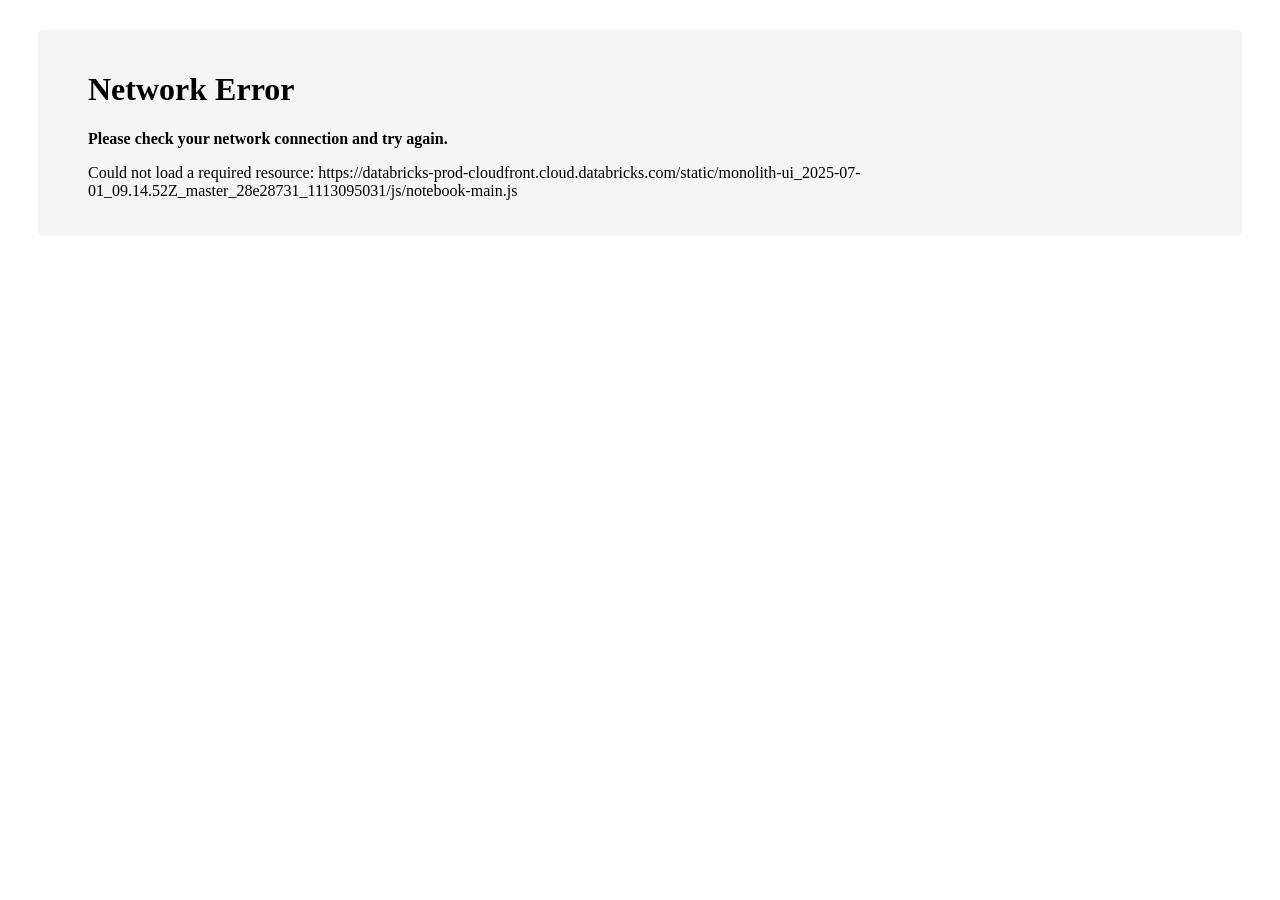
<file: docs/lakebridge/static/lakebridge_reconcile/lakebridge_recon_main.html>
<!DOCTYPE html>
<html>
<head>
  <meta name="databricks-html-version" content="1">
<title>lakebridge_recon_main - Databricks</title>

<meta charset="utf-8">
<meta name="google" content="notranslate">
<meta name="robots" content="nofollow, noindex">
<meta http-equiv="Content-Language" content="en">
<meta http-equiv="Content-Type" content="text/html; charset=UTF8">

<link rel="stylesheet" type="text/css" href="https://databricks-prod-cloudfront.cloud.databricks.com/static/monolith-ui_2025-07-01_09.14.52Z_master_28e28731_1113095031/css/notebook-main.css">
<link rel="icon" type="image/png" href="https://databricks-prod-cloudfront.cloud.databricks.com/static/monolith-ui_2025-07-01_09.14.52Z_master_28e28731_1113095031/login/favicon.ico"/>
<script>window.__STATIC_SETTINGS__ = {"enablePasswordAclsForTier":true,"enableDbfsFileBrowser":true,"enableSshKeyUI":true,"defaultStandardMaxVCpus":32,"enableLineageUI":true,"enableProjectsAllowList":false,"enableClusterMetricsUI":true,"enableNewClusterReduxFormUI":false,"quotaReducedStandardMode":false,"allowWhitelistedIframeDomains":true,"enableServicePrincipalClusters":true,"devTierName":"Community Edition","enableReposByDefault":true,"databricks.fe.enableVegaLiteDebugMode":false,"enableNotebookTemplateImport":true,"shardName":"oregon-prod","enableReservoirTableUI":true,"databricks.fe.enableClusterCreateDefaultToFirstPolicy":false,"dbcForumURL":"http://forums.databricks.com/","enableAutorestart":true,"enable-X-Frame-Options":true,"enableClusterOAuthField":true,"enableGp3":true,"defaultPythonVersion":3,"sandboxForSandboxFrame":"allow-scripts allow-popups allow-popups-to-escape-sandbox allow-forms allow-same-origin allow-downloads","heapAnalyticsUseCdn":false,"requireSpecialCharacterInDefaultPassword":true,"maxCustomTags":45,"databricks.fe.minAutoStopClassicSetInAPI":10,"jobNotebookDirectory":"__databricks_jobs_tmp","dbfsCommandResultServiceWriteResultMaxRetries":2,"enableMimeBundleResultRendering":true,"dbfsCommandResultServiceWriteResultTimeoutMillis":30000,"rStudioUserDefaultHomeBase":"/home","experiments":{"enableWorkspaceTour":true,"enableHomepagePrescriptiveQuickstart":false,"showAddTeammatesButton":false,"enableOnboardingModal":true},"forceAutorestart":false,"userCanUseDatabricksWorkspace":true,"enableClusterAcls":true,"serverlessClusterProductName":"High Concurrency","showS3TableImportOption":true,"defaultPerformanceMultipliersForDbr":{"AllPurpose":1,"JobsLight":1,"ServerlessRealTimeInference":1,"Jobs":1,"SQL":1},"redirectBrowserOnWorkspaceSelection":false,"maxEbsVolumesPerInstance":28,"enableWorkflowsInDBSQL":false,"enableLakehousesAclsUi":true,"isDbAdmin":false,"enableRStudioUI":true,"isAdmin":true,"databricks.fe.jobWebhooksPollingIntervalMs":5000,"isCloudlessWorkspace":false,"deltaProcessingBatchSize":1000,"timerUpdateQueueLength":100,"showH3Hint":true,"databricks.fe.sqlgateway.endpointOwnerAclEnabled":true,"enableLargeResultDownload":true,"enableSparkAdvisor":true,"jobsSqlEnableFetchEntityNameWithBatchSize":6,"zoneInfos":[{"id":"HA","isDefault":false,"isAuto":false},{"id":"auto","isDefault":true,"isAuto":true},{"id":"us-west-2a","isDefault":true,"isAuto":false},{"id":"us-west-2b","isDefault":false,"isAuto":false},{"id":"us-west-2c","isDefault":false,"isAuto":false}],"enableFileArrivalTriggers":true,"enableCustomSpotPricingUIByTier":true,"serverlessClustersEnabled":true,"enableWorkspaceBrowserSorting":true,"enablePolicyFamilyBackend":true,"enableSentryLogging":false,"enableProjectTypeInWorkspace":true,"disallowUrlImportExceptFromDocs":false,"deprecateContentSpacer":true,"defaultPerformanceMultipliersForPhoton":{"AllPurpose":2.0,"JobsLight":1,"ServerlessRealTimeInference":1,"Jobs":2.9,"SQL":1},"enableGlobalInitScriptsUi":true,"enableFeatureStoreUnityCatalogIntegration":true,"enableFolderSourceExport":true,"enablePresignedUrlDirectUploads":false,"enableSqlConfigurationParametersUI":true,"enableGravitonUi":true,"enableAutorestartPanel":false,"databricks.fe.enableJobsObservabilityUI":true,"databricks.fe.history.queryProfile.enableFusedSubGraphs":true,"userCanUseSqlService":true,"databricks.fe.enableChartAggregationDisabling":true,"enableSingleLogout":false,"enableDeprecatedGlobalInitScripts":false,"enablePublishNotebooks":false,"databricks.fe.enableMakingCEUpgradeRequest":false,"enableUploadDataUis":true,"enableDataMarketplace":false,"browserLogSamplingRateModulo":10,"createTableInNotebookS3Link":{"url":"https://docs.databricks.com/_static/notebooks/data-import/s3.html.template","displayName":"S3","workspaceFileName":"S3 Example"},"enableClusterPinningUI":true,"enableJobAclsConfig":true,"databricks.fe.notebookAutocompleteCacheDebounce":1000,"projectsAllowListPermissions":"ALL_REPOS","enableJobsListMostRecentRunColumn":false,"enableFullTextSearch":false,"enableElasticSparkUI":true,"enableHeapAnalytics":true,"storeInteractiveNotebookResultsInCustomerAccount":true,"clusters":true,"enableJawsMFE":true,"enableWorkspaceExperiments":true,"customerApprovedWSLoginExpirationTime":"indefinite","databricks.fe.enableReactNotebookUpdateBatching":true,"enableAzureToolbar":false,"databricks.fe.enablePipelinesUnityCatalogSelection":true,"fileStoreBase":"FileStore","enableDataExplorerInWebapp":true,"enableUserStatusColumn":true,"enableDisplayHtmlByFileStoreUrl":true,"requireAttachPermissionToRunCommand":false,"enableFolderSourceImport":true,"databricks.fe.clearTitleKS":false,"enableTableAclsConfig":false,"enableWorkspaceFilesystem":true,"disableFeedback":false,"graphqlLatestJobRunPollInterval":3000,"sqlAnalyticsClusterSizeToPricingUnits":{"db.xxsmall":4.0,"db.xlarge":80.0,"db.xsmall":6.0,"db.2xlarge":144.0,"db.small":12.0,"db.3xlarge":272.0,"db.medium":24.0,"db.4xlarge":528.0,"db.large":40.0},"enableCompletedRunsTableAutogenQuery":true,"enableDbtTask":true,"databricks.fe.logAutocompleteWarning":true,"jobDefaultMinWorkers":2,"checkBeforeAddingAadUser":false,"enableResetPassword":true,"disableClusterIamRoleOptionality":false,"maxClusterTagValueLength":255,"jobsSqlEnableFetchEndpointWithBatchSize":6,"databricks.fe.jobsReposDocsURL":"","enableJobsSparkUpgrade":true,"createTableInNotebookDBFSLink":{"url":"https://docs.databricks.com/_static/notebooks/data-import/dbfs.html.template","displayName":"DBFS","workspaceFileName":"DBFS Example"},"perClusterAutoterminationEnabled":true,"instancePoolsEnabled":true,"graphqlJobScheduleBackgroundListPollInterval":0,"enableNotebookCommandNumbers":true,"measureRoundTripTimes":true,"singleNodeClustersEnabled":true,"maxGraphqlJobListQueryTries":3,"enableInstancePoolPermissionsUi":true,"allowStyleInSanitizedHtml":false,"autorestartMaintenanceWindow":"15 20 * * 5","enableTableAclsByTier":true,"enableJobsGetAPI21":true,"hipaaUi":false,"enableLanguagePanel":true,"enablePeriodicTrigger":false,"enableRestrictedClusterCreation":false,"disablePersonalAccessTokenForAccount":false,"enableClusterAutoScaling":true,"enableJobsListUIRewrite":true,"enableLibraryAndInitScriptOnSharedClustersToggle":true,"databricks.fe.enableWsfsPythonTaskModal":true,"enableUserVisibleDefaultTags":true,"defaultNumWorkers":8,"databricks.fe.fixSelectMenuPositionWhenPortalTargetSet":true,"serverContinuationTimeoutMillis":10000,"enablePersonalVMPolicyForAllUsers":true,"enableJawsClusterReuse":true,"driverStderrFilePrefix":"stderr","enableJawsMFEShadowDOM":true,"databricks.fe.enableMergedImportModal":true,"roundTripReportTimeoutMs":60000,"honorControlCharacterInHtmlResult":true,"databricks.fe.uc.enableJobClusterSingleUserDefaultForUcGA":true,"useDuboisNotifications":true,"upgradeURLForBanner":"","enablePartnerHub":true,"accountsOwnerUrl":"https://accounts.cloud.databricks.com/?autoLogin=true&account_id=e6e8162c-a42f-43a0-af86-312058795a14","jobDefaultNumWorkers":8,"driverStdoutFilePrefix":"stdout","isMlflowNestedRunDeletionEnabled":true,"databricksDocsBaseHostname":"docs.databricks.com","jawsMFEPrefetchDelay":30000,"enableNotebookMonacoByDefault":true,"enableMultiLevelSchemaBrowser":true,"tableFilesBaseFolder":"/tables","sparkHistoryServerEnabled":true,"enableEBSVolumesUI":true,"databricks.fe.minAutoStopServerlessSetInUI":5,"maxWorkspaceFileEditSizeMb":10,"jobsRunAsPrincipalEnabled":true,"cellOperationBufferCapacity":100,"minDaysSinceDeletedToPurge":30,"homePageWelcomeMessage":"Welcome to ","dbfsCommandResultUiFetchTimeoutMillis":15000,"metastoreServiceRowLimit":1000000,"defaultStandardMinVCpus":8,"databricks.fe.enableIgnorePhotonOnByDefaultWhenUsingPolicies":true,"enableIPythonImportExport":true,"enable-X-Content-Type-Options":true,"enableJawsObservabilityUI":false,"enableSpotFleetPoolUi":false,"enableClusterTagsUI":true,"branch":"webapp_2025-06-21_05.59.53Z_master_0ab6f450_1960346000","enableSparkEnvironmentVariables":true,"enableX509Authentication":false,"useAADLogin":false,"enableByocUi":true,"enableStructuredStreamingNbOptimizations":true,"centralizedLoginEnabled":true,"local":false,"enableServerlessJobsUI":false,"enableClusterAutoScalingForJobs":true,"enableStrongPassword":false,"showReleaseNote":true,"displayDefaultContainerMemoryGB":30,"enableSsoSupportConfig":true,"enableAzureSpotVM":true,"broadenedEditPermission":false,"databricks.fe.notebookSqlErrorMark":true,"databricks.fe.enableWebhookDestinationsForAdminConsole":true,"maxDbtCommands":10,"workspaceLaunchTimestamp":1605285765770,"commandResultFetchWrapperDurationBeforeDisplayingFetchingStatusMillis":1000,"getMaxTokenLifetimeDays":90,"enableProSQLWarehouseDocumentation":true,"enableSQLEndpointInNotebook":true,"enableUcInPartnerConnect":true,"enableEphemeralRunsUpdate":false,"aclRequestBatchSize":100,"enableDatabricksAutologgingAdminConf":true,"workspaceFilesystemMaxFileSizeMb":500,"generateImplicitDf":true,"databricks.fe.enableGcpServiceAccount":true,"enableNewNotebookScheduleQueryByPathLimit":20,"deploymentMode":"production","useSpotForWorkers":true,"statusIOURL":"https://status.databricks.com/","removePasswordInAccountSettings":false,"enableLibraryAndInitScriptOnSharedCluster":true,"jobsSqlTaskUIEnabled":true,"enableProjectsAdminUI":true,"databricks.fe.jaws.filterByListRunState":true,"enableTokenManagementForTier":true,"enforceWorkspaceViewAcls":true,"enableUserInviteWorkflow":true,"mlflowModelServingEndpointCreationEnabled":true,"enableClusterBlueprints":true,"shouldShowWorkspaceName":false,"useAbsoluteUrlForWorkspaceSelection":false,"createTableConnectorOptionLinks":[{"url":"https://docs.databricks.com/_static/notebooks/structured-streaming-kinesis.html","displayName":"Amazon Kinesis","workspaceFileName":"Amazon Kinesis Example"},{"url":"https://docs.databricks.com/_static/notebooks/cassandra.html","displayName":"Cassandra","workspaceFileName":"Cassandra Example"},{"url":"https://docs.databricks.com/_static/notebooks/snowflake-python.html","displayName":"Snowflake","workspaceFileName":"Snowflake Example"},{"url":"https://docs.databricks.com/_static/notebooks/data-import/jdbc.html","displayName":"JDBC","workspaceFileName":"JDBC Example"},{"url":"https://docs.databricks.com/_static/notebooks/structured-streaming-etl-kafka.html","displayName":"Kafka","workspaceFileName":"Kafka Example"},{"url":"https://docs.databricks.com/_static/notebooks/redis.html","displayName":"Redis","workspaceFileName":"Redis Example"},{"url":"https://docs.databricks.com/_static/notebooks/elasticsearch.html","displayName":"Elasticsearch","workspaceFileName":"Elasticsearch Example"},{"url":"https://docs.databricks.com/_static/notebooks/mongodb.html","displayName":"MongoDB","workspaceFileName":"MongoDB Example"}],"enableQueryCancellation":true,"enableFileStoreEndpoint":true,"enableStaticNotebooks":true,"jobDefaultMaxWorkers":8,"enableNewLineChart":true,"enableDataScienceAndEngineeringDashboard":true,"sandboxForUrlSandboxFrame":"allow-scripts allow-popups allow-popups-to-escape-sandbox allow-forms","databricks.fe.jaws.prefillMissingWarehouseForSqlTask":true,"enableCssTransitions":true,"azureDevOpsServicesBaseUrl":"https://dev.azure.com","maxQueueTimeUpperBound":43200,"minClusterTagKeyLength":1,"defaultJobClusterModel":{"spark_version":"15.4.x-scala2.12","aws_attributes":{"first_on_demand":1,"availability":"SPOT_WITH_FALLBACK"},"node_type_id":"i3.xlarge","spark_env_vars":{"PYSPARK_PYTHON":"/databricks/python3/bin/python3"},"data_security_mode":"NONE","runtime_engine":"PHOTON","num_workers":8},"databricks.fe.enableServerlessSparkUI":false,"databricks.deltapipelines.ucEnabledWorkspaces":"","enableJawsUi":true,"credentialPassthroughEnabledStandardClusterMap":{"spark.databricks.passthrough.enabled":"true"},"jobsListBackendPaginationUpperBoundReached":true,"maxJobsTagsLimit":25,"pricingURL":"https://databricks.com/product/pricing","enableClusterAclsConfig":true,"enableRunSelectedText":true,"notifyLastLogin":false,"enableSshKeyUIByTier":true,"enableNewGcpNodeComposition":false,"enableCreateClusterOnAttach":false,"largeTextResultInIframeThreshold":100000,"enableClusterSubscription":true,"databricks.fe.enableTelemetryForTruncatedTableResult":true,"defaultSingleNodeJobClusterModel":{"spark_version":"15.4.x-scala2.12","spark_conf":{"spark.master":"local[*, 4]","spark.databricks.cluster.profile":"singleNode"},"aws_attributes":{"first_on_demand":1,"availability":"SPOT_WITH_FALLBACK"},"node_type_id":"i3.xlarge","custom_tags":{"ResourceClass":"SingleNode"},"spark_env_vars":{"PYSPARK_PYTHON":"/databricks/python3/bin/python3"},"enable_elastic_disk":true,"data_security_mode":"NONE","runtime_engine":"PHOTON","num_workers":0},"enableQueryExecutionSummaryFrontend":true,"defaultMinWorkers":2,"commandStatusDebounceMaxWait":1000,"databricks.fe.enableJobsRepoInNotebookScheduling":true,"files":"files/","enableGraphqlOperationNameInPath":true,"alwaysEnableDataSecurityMode":true,"enableFeatureCatalog":true,"enableSqlService":true,"enableClusterStartTimePrediction":false,"enableDriverLogsUI":true,"enableExperimentalCharts":false,"graphqlJobRunsMatrixPollInterval":5000,"enableSearchV2":true,"disableDbrBasicRestrictions":false,"enableAccessModeDataField":false,"defaultMaxWorkers":8,"isMetastoreInstalled":true,"enableWorkspaceAclsConfig":true,"databricks.fe.enablePolicyFamilyUi":true,"dropzoneMaxFileSize":2047,"enableSqlLocalFileUpload":true,"databricks.fe.minAutoStopServerlessSetInAPI":1,"driverLog4jFilePrefix":"log4j","enableSingleSignOn":true,"isMlflowDatabricksGitLineageEnabled":true,"enableMavenLibraries":true,"displayRowLimit":1000,"notebookTooManyCommandsNotificationLimit":1000,"enableJobSingleUserClustersUi":true,"maxNumTableResultColumnsToRender":50,"enablePlotWarningsRenderingWorkaround":true,"enableSparkEnvironmentVariablesUI":true,"defaultSparkVersion":{"key":"15.4.x-scala2.12","displayName":"15.4 LTS (includes Apache Spark 3.5.0, Scala 2.12)","packageLabel":"release__15.4.x-snapshot-scala2.12__databricks__15.4.18__e74d70e__a6025b5__jenkins__cbe218d__format-3","upgradable":true,"deprecated":false,"customerVisible":true,"sparkVersion":"3.5.0","scalaVersion":"2.12","gpuSupport":"false","dbrVersion":{"major":15,"feature":4,"patch":18},"capabilities":["SUPPORTS_BYOC","SUPPORTS_SHIELD","SUPPORTS_END_TO_END_ENCRYPTION","SUPPORTS_RSTUDIO","SUPPORTS_DATABRICKS_DELTA","SUPPORTS_ADLS_PASSTHROUGH","SUPPORTS_ADLS_GEN2_PASSTHROUGH","SUPPORTS_IAM_PASSTHROUGH","SUPPORTS_DATA_PLANE_EVENT_TRACKING","STANDARD_SKU","SUPPORTS_PYTHON3_ONLY","SUPPORTS_OPTIMIZED_AUTOSCALING","SUPPORTS_WEB_TERMINAL","SUPPORTS_TABLE_ACLS","SUPPORTS_JDK_11","SUPPORTS_JDK_8","SUPPORTS_UNITY_CATALOG","SUPPORTS_UNITY_CATALOG_GA","SUPPORTS_PYTHON_LIBRARIES_ON_SHARED_CLUSTERS","SUPPORTS_WSFS_PYTHON_LIBRARIES_ON_ASSIGNED_CLUSTERS","SUPPORTS_VOLUMES_INIT_SCRIPT_ON_UC_CLUSTERS","SUPPORTS_JAR_LIBRARIES_ON_SHARED_CLUSTERS","SUPPORTS_MAVEN_LIBRARIES_ON_SHARED_CLUSTERS","SUPPORTS_VOLUMES_JAR_LIBRARIES_ON_SHARED_CLUSTERS","SUPPORTS_VOLUMES_JAR_LIBRARIES_ON_ASSIGNED_CLUSTERS","SUPPORTS_VOLUMES_WHL_LIBRARIES_ON_ASSIGNED_CLUSTERS","SUPPORTS_WSFS_LIBRARIES_ON_NO_ISOLATION_CLUSTERS","SUPPORTS_WSFS_INIT_SCRIPT_FUSE_MOUNT","SUPPORTS_MODELS_IN_UC_AS_DEFAULT","SUPPORTS_WEB_TERMINAL_ON_USER_ISOLATED_CLUSTERS","SUPPORTS_REQUIREMENTS_FILE_ON_CLASSIC_CLUSTERS","DEPRECATE_DBFS_LIBRARY_INSTALLATIONS"],"requiredVisibilityTag":null,"category":"Standard","universeRevision":"e74d70e34e5d979b0895c677c6d28c393cd43543","performanceDbuMultipliers":null,"pythonVersion":"3.11.11","generalAvailability":true,"isLTS":true,"eosDate":"2027-08-19","useJDK17":null},"mlflowModelRegistryEmailNotificationsEnabled":true,"enableUseConsistentColors":true,"jobsSqlTaskUIEnabledWithoutEntitlementChecks":true,"enableNewLineChartParams":false,"enableEnforceImdsV2":true,"deprecatedEnableStructuredDataAcls":false,"enableCustomSpotPricing":true,"enableCredentialPassthroughByTier":true,"enableRStudioFreeUI":true,"enableMountAclsConfig":false,"databricks.fe.enableLocaleSelectNudge":true,"jobsRunAsPrincipalEnabledPrivatePreview":false,"defaultAutoterminationMin":120,"enableJobsEmailsV2Optout":false,"enablePipelinesDataSample":true,"databricks.fe.jaws.enableTypedSqlQueryParameterUI":true,"databricks.fe.prePhotonExperimentDefaultNumWorkers":8,"useDevTierHomePage":false,"enableJobsEmailsV2AdminConf":true,"defaultStandardNumVCpus":32,"isGenerateDltInferenceNotebookEnabled":true,"disableExportNotebook":false,"enableVerboseAuditLogs":true,"enableResizingClustersOnDataPanelDropdown":true,"databricks.deltapipelines.isUCCatalogEnabled":true,"commandStatusDebounceInterval":100,"enableTrashFolder":true,"showSqlEndpoints":true,"enforceUserIsolationAdminToggle":true,"enableTestConnIframe":true,"metaInstanceProfilesEnabled":true,"serveIframeFromUserContentDomain":true,"enableNotebookDatasetInfoView":true,"enableFullDownloadComplexType":true,"defaultTagKeys":{"CLUSTER_NAME":"ClusterName","VENDOR":"Vendor","CLUSTER_TYPE":"ResourceClass","CREATOR":"Creator","CLUSTER_ID":"ClusterId"},"enableClusterAclsByTier":true,"graphqlJobListPollInterval":10000,"azurePortalLink":"https://portal.azure.com","cloud":"AWS","enableDbsqlInternalRedirect":true,"customSparkVersionPrefix":"custom:","databricks.fe.enableDualRenderer":false,"enableSparkConfUI":true,"enableDbfsForWorkspace":true,"enableEndpointToWarehouseRename":true,"sparkVersionsSupportedForGenericComputeClusters":["10.4.x-scala2.12","11.3.x-scala2.12"],"datasetPreviewRowLimit":10,"homePageLogoDefault":"login/logo_2020/databricks.svg","instancePoolMaxCustomTags":{"AWS":43,"Azure":41,"GCP":52},"enableNotebookTableClipboard":true,"maxNumFileBrowserColumns":2,"databricks.fe.enableSimpleClusterCreateUi":true,"featureTier":"ENTERPRISE_TIER_V2","databricks.fe.prePhotonExperimentDefaultMaxWorkers":8,"customReferences":"","databricks.fe.enableRedashQueryClientHydration":true,"enableDatasourcesSearchInPartnerConnect":false,"enableRunJobTask":true,"autoInjectedDbAdminTokenExpirationMinutes":60,"mlflowRunArtifactDownloadEnabled":true,"enforceUserIsolation":false,"enableOrgSwitcherUI":true,"clustersLimit":-1,"enableExternalLocationIngestion":false,"enableElasticDisk":true,"databricks.fe.data.dltPipelineLineageEnabled":true,"reposIpynbResultsExportPermissions":"ALLOW","projectsAllowList":"","databricks.fe.enableColorConsistency":false,"dynamicSparkVersionPolicyLabels":{"auto:latest-lts":"16.4.x-scala2.12","auto:prev-major":"16.4.x-scala2.12","auto:prev-major-ml":"16.4.x-cpu-ml-scala2.12","auto:latest-lts-ml":"16.4.x-cpu-ml-scala2.12","auto:latest":"17.0.x-scala2.13","auto:prev-lts-ml":"15.4.x-cpu-ml-scala2.12","auto:latest-ml":"17.0.x-cpu-ml-scala2.13","auto:prev-lts":"15.4.x-scala2.12"},"enableMultiSelect":true,"homePageLogo":"login/logo_2020/databricks.svg","shouldDisableFeedbackForms":false,"databricks.fe.jaws.enableDashboardSubscriptionsUi":true,"enableHlsRuntime":true,"enableJobsTags":true,"enableSamlAssertionEncryptionForWorkspace":false,"enableRepoAutosync":true,"databricks.fe.batchRenderingSizeForLargeNotebook":100,"enableContinuousJob":true,"enableWorkspaceFilesystemAdminUI":true,"enableNotebookRequestForAccess":true,"isModelServingV2AvailableInCurrentWorkspace":false,"enableSingleSignOnLogin":true,"enforceClusterViewAcls":true,"ebsVolumeSizeLimitGB":{"GENERAL_PURPOSE_SSD":[32,4096],"THROUGHPUT_OPTIMIZED_HDD":[500,4096]},"credentialPassthroughEnabledMap":{"spark.databricks.passthrough.enabled":"true","spark.databricks.pyspark.enableProcessIsolation":"true","spark.databricks.repl.allowedLanguages":"python,sql"},"requireEmailUserName":true,"usageLoggerPublicKey":"MIICIjANBgkqhkiG9w0BAQEFAAOCAg8AMIICCgKCAgEAvybTJcp5ASsKVZxzaNEiL1utKgIBBVYoCCLq+FoS3UmYuHyrRsFRKvSXy2aR3Kfuyz7CGPQdH0fwjqDOl/jfMofyTR718mbLPhz6ZjGmYSVCPm7LRYoloMs66JzzlLYpR2lths5STdRJfjZ51M28gWTcq85odBtUOLq268pmOwgxwJEs7A22v+Cm26X9Min5mRS1PQ69x9SeTBby0Dk5tw4AtHaPkwDh9jxdZrEOqyDAilxvFSzxNBzq+l/WTF/is7r3BAh5b311/JaC/81bs9lwX5ry060xJ+KN86DykMuCiQIghWhlkem+/fpdLim7leWNYzhfl/VlwE8TIKuu49T+5bChGDYCY8yhQleI5xUVaxMehHsDbYmBJOFhOK1nURhvllwlJMWxqvkM20IDIK6lM7S9GqyW5Erz2Z6tMVL5k7UFNgxRKIpQUGD9O3gcpC4YcQ1GGI/c/JhJnOF8702XqBopURCYtmOypm5Bdw+8yjyii9JqYUH+1vBzKOtvK+3vBoTROm3gjMJSIawRxRlKuqxxyMD61RIBC266jeoFboSEBeh/geeWhgAdw6eRQQKpC4j+IZinT/+hJFDdkAaS23gymex82KE3lq4Gi+CNT1HxByPw6b4uHnp9FPjNKcv5XdkkEYbn3C1Mhu1hTyzfyh0d/URoURDxuBc3VVsCAwEAAQ==","isMlflowDatabricksAutologgingFeatureFlagEnabled":true,"enableRServerless":true,"frameRateReportIntervalMs":10000,"databricks.fe.enableAddDataPage":true,"unityCatalogServiceEnabled":true,"dbcFeedbackURL":"https://feedback.azure.com/forums/909463-azure-databricks","iframeSandboxBaseHostPath":"cloud.databricksusercontent.com/static/monolith-ui_2025-07-01_09.14.52Z_master_28e28731_1113095031","webTerminalPortNumber":7681,"showVersion":true,"databricks.fe.jaws.enforceServerlessDbsql":false,"enableImdsV2AdminConfPanel":true,"userCanUseTokens":true,"enableStoringCommandResultsInDbfs":true,"enableJawsMultitasking":true,"serverlessClustersByDefault":false,"enableJobViewAcls":true,"databricks.fe.activeRunsCountPollInterval":10000,"collectDetailedFrameRateStats":true,"productName":"Databricks","pageHeaderFooterBanners":"{}","enableWorkspaceAcls":true,"maxClusterTagKeyLength":127,"enableNotebookCollapsibleHeadings":true,"gitHash":"","clusterTagReservedPrefixes":["aws:"],"autorestartComplianceWindow":"7","tableAclsEnabledMap":{"spark.databricks.acl.dfAclsEnabled":"true","spark.databricks.repl.allowedLanguages":"python,sql"},"signupUrl":"https://databricks.com/try-databricks","userCanUsePasswords":false,"databricksDocsNotebookPathPrefix":"^https://docs\\.databricks\\.com/_static/notebooks/.+$","defaultPythonIndentationForWorkspace":2,"graphqlClusterListPollIntervalMs":10000,"deltaStatsReportIntervalMs":0,"instancePoolMinimumMaxCapacityValue":1,"showDeleteConnection":true,"enableTokensConfig":true,"enableAccessGrantedEmailNotification":true,"allowFeedbackForumAccess":true,"enableServicePrincipalsUi":true,"enableNotebookDiagnosticUtility":false,"frameDurationReportThresholdMs":1000,"enablePerClusterInitScriptsV2UI":true,"mlflowModelServingV2EndpointCreationEnabled":true,"enableJawsRepoUI":true,"enableImportFromUrl":true,"enableWebTerminal":true,"enablePipelinesUi":true,"genericServerlessComputeDbuMap":{"Virtual2XSmall":{"min":13.75,"max":13.75},"VirtualSmall":{"min":13.75,"max":34.375},"VirtualXLarge":{"min":41.25,"max":233.75},"VirtualXSmall":{"min":13.75,"max":20.625},"VirtualAutoscaling":{"min":13.75,"max":467.5},"Virtual3XLarge":{"min":82.5,"max":907.5},"VirtualLarge":{"min":27.5,"max":123.75},"Virtual2XLarge":{"min":55.0,"max":467.5},"VirtualMedium":{"min":20.625,"max":61.875},"Virtual4XLarge":{"min":82.5,"max":1787.5}},"allowDisplayHtmlByUrl":true,"databricks.fe.treeViewEnableTopSort":true,"enableTokens":true,"enableMiniClusters":false,"enablePhotonCheckbox":true,"enableStripeElasticDisk":false,"databricks.fe.jobsGitCredentialsPollingIntervalMs":5000,"databricks.fe.gocxTest":true,"showWhitelabelFooter":false,"azureTrialExpirationTime":null,"enableDebugUI":false,"enableDbfsFileBrowserUI":true,"enableStreamingMetricsDashboard":true,"enableJobCreationAsMultitask":true,"allowNonAdminUsers":true,"domainSuffix":"cloud.databricks.com","enableSingleSignOnByTier":true,"enablePerformancePack":true,"databricks.fe.enableJawsRecentRunsCreatorFilter":true,"enableEndpointEventLog":false,"autoMLEnabled":true,"loginLogo":"login/logo_2020/databricks.svg","enableCredentialPassthrough":true,"useStandardTierUpgradeTooltips":true,"allowNonAlphanumericUsernames":false,"staticNotebookResourceUrl":"https://databricks-prod-cloudfront.cloud.databricks.com/static/monolith-ui_2025-07-01_09.14.52Z_master_28e28731_1113095031/","autoMLServiceAPIUsed":true,"instancePoolMaxPreloadedSparkImages":1,"enableJobCreatePermissions":false,"enableSpotClusterType":true,"enableSparkPackages":true,"enableCeAccountDeletionUI":false,"databricks.fe.minAutoStopClassicSetInUI":10,"checkAadUserInWorkspaceTenant":false,"enableWorkspaceFilesystemAdminConfValue":"true","enableClusterTagsUIByTier":true,"enableJawsWebhooks":true,"enableNotebookHistoryUI":true,"enableClusterLoggingUI":true,"databricks.fe.jawsRecentRunsEnableGranularFilters":true,"allowCertificateUsernames":false,"showDebugCounters":false,"enableInstanceProfilesUI":true,"jawsRecentRunsTablePollingInterval":20000,"instancePoolDefaultTagKeys":["ClusterId","DatabricksInstancePoolCreatorId","Name","DatabricksInstancePoolId","databricks-instance-name","ClusterName","Creator","Vendor"],"enableFolderHtmlExport":true,"backgroundTabSuspensionTimeoutMs":300000,"enableMlflowCloneRunUI":true,"homepageFeaturedLinks":[],"enableVerboseAuditLogsUI":true,"enablePartialAccessAclsForTier":true,"enableClusterStart":true,"maxImportFileVersion":5,"isReferencingValuesEnabledInFrontend":false,"graphqlJobListQueryRetryDelay":10000,"isComplianceMode":false,"enableEBSVolumesUIByTier":true,"enableInstancePoolAcls":true,"enableSsoToSupportPortal":true,"enableAutoMLServerlessForWorkspace":true,"enableDcsAdminToggle":true,"trialExpirationTime":null,"enableTableAclService":true,"userType":"WorkspaceUser","databricks.fe.numOfLinesThreshold":1000,"removeSubCommandCodeWhenExport":true,"databricksDocsStripHtmlExt":false,"upgradeURL":"","maxAutoterminationMinutes":43200,"notebookLoadingBackground":"#fff","databricks.fe.enableDbsqlProSku":true,"enableJobsListPaginatedView":true,"enableViewAclsAdminControls":true,"sshContainerForwardedPort":2200,"databricks.fe.prePhotonExperimentDefaultMinWorkers":2,"workspaceFilesystemAdminConfIsDefined":true,"databricks.fe.enableNotebookBackgroundExecNotifications":true,"databricks.graphql.enableClusterSubscriptionWithKafka":true,"disableExternalDataSourcesTiles":false,"maxQueueTimeLowerBound":600,"enableStaticHtmlImport":true,"enableInstanceProfilesByTier":true,"showForgotPasswordLink":true,"enableFilesInWorkspace":true,"enableDataSecurityModeUi":true,"databricks.fe.maxCellHeight":600,"defaultMemoryPerContainerMB":28000,"isModelRegistryEnabledInCurrentWorkspace":true,"minAutoterminationMinutes":10,"enableUserGroupsUi":true,"useDuboisSelect":true,"accounts":true,"enableExplainQueryResultToText":true,"enableHeapAnalyticsAdminUi":true,"databricks.fe.enableDefaultPolicyUi":true,"defaultCoresPerContainer":4,"allowUsernamesOfAnyLength":false,"graphqlJobScheduleListPollInterval":20000,"shouldTrackDuboisUsage":true,"isModelServingEnabledInCurrentWorkspace":true,"enableClusterJsonViewer":true,"disableResultsDownloading":true,"graphqlJobViewPollInterval":2000,"cloudManagementPortalUrl":"","jobsSqlFileTaskUIEnabled":true,"enable-X-XSS-Protection":true,"dbTokenAclsAreInitialized":true};</script>
<script>var __DATABRICKS_NOTEBOOK_MODEL = '[base64]';</script>

</head>
<body>  <script>
window.addEventListener('load', function(event) {
  if (window.mainJsLoadError) {
    var u = 'https://databricks-prod-cloudfront.cloud.databricks.com/static/monolith-ui_2025-07-01_09.14.52Z_master_28e28731_1113095031/js/notebook-main.js';
    var b = document.getElementsByTagName('body')[0];
    var c = document.createElement('div');
    c.innerHTML = ('<h1 class="error-static-notebook">Network Error</h1>' +
      '<p><b>Please check your network connection and try again.</b></p>' +
      '<p>Could not load a required resource: ' + u + '</p>');
    c.style.margin = '30px';
    c.style.padding = '20px 50px';
    c.style.backgroundColor = '#f5f5f5';
    c.style.borderRadius = '5px';
    b.appendChild(c);
  }
});
</script>
<script
 src="https://databricks-prod-cloudfront.cloud.databricks.com/static/monolith-ui_2025-07-01_09.14.52Z_master_28e28731_1113095031/js/notebook-main.js"
 onerror="window.mainJsLoadError = true;"
 charset="utf-8"></script>
<script
 src="https://databricks-prod-cloudfront.cloud.databricks.com/static/monolith-ui_2025-07-01_09.14.52Z_master_28e28731_1113095031/js/metrics-graphics.js"
 onerror="window.mainJsLoadError = true;"
 charset="utf-8"></script>
</body>
</html>
</file>
